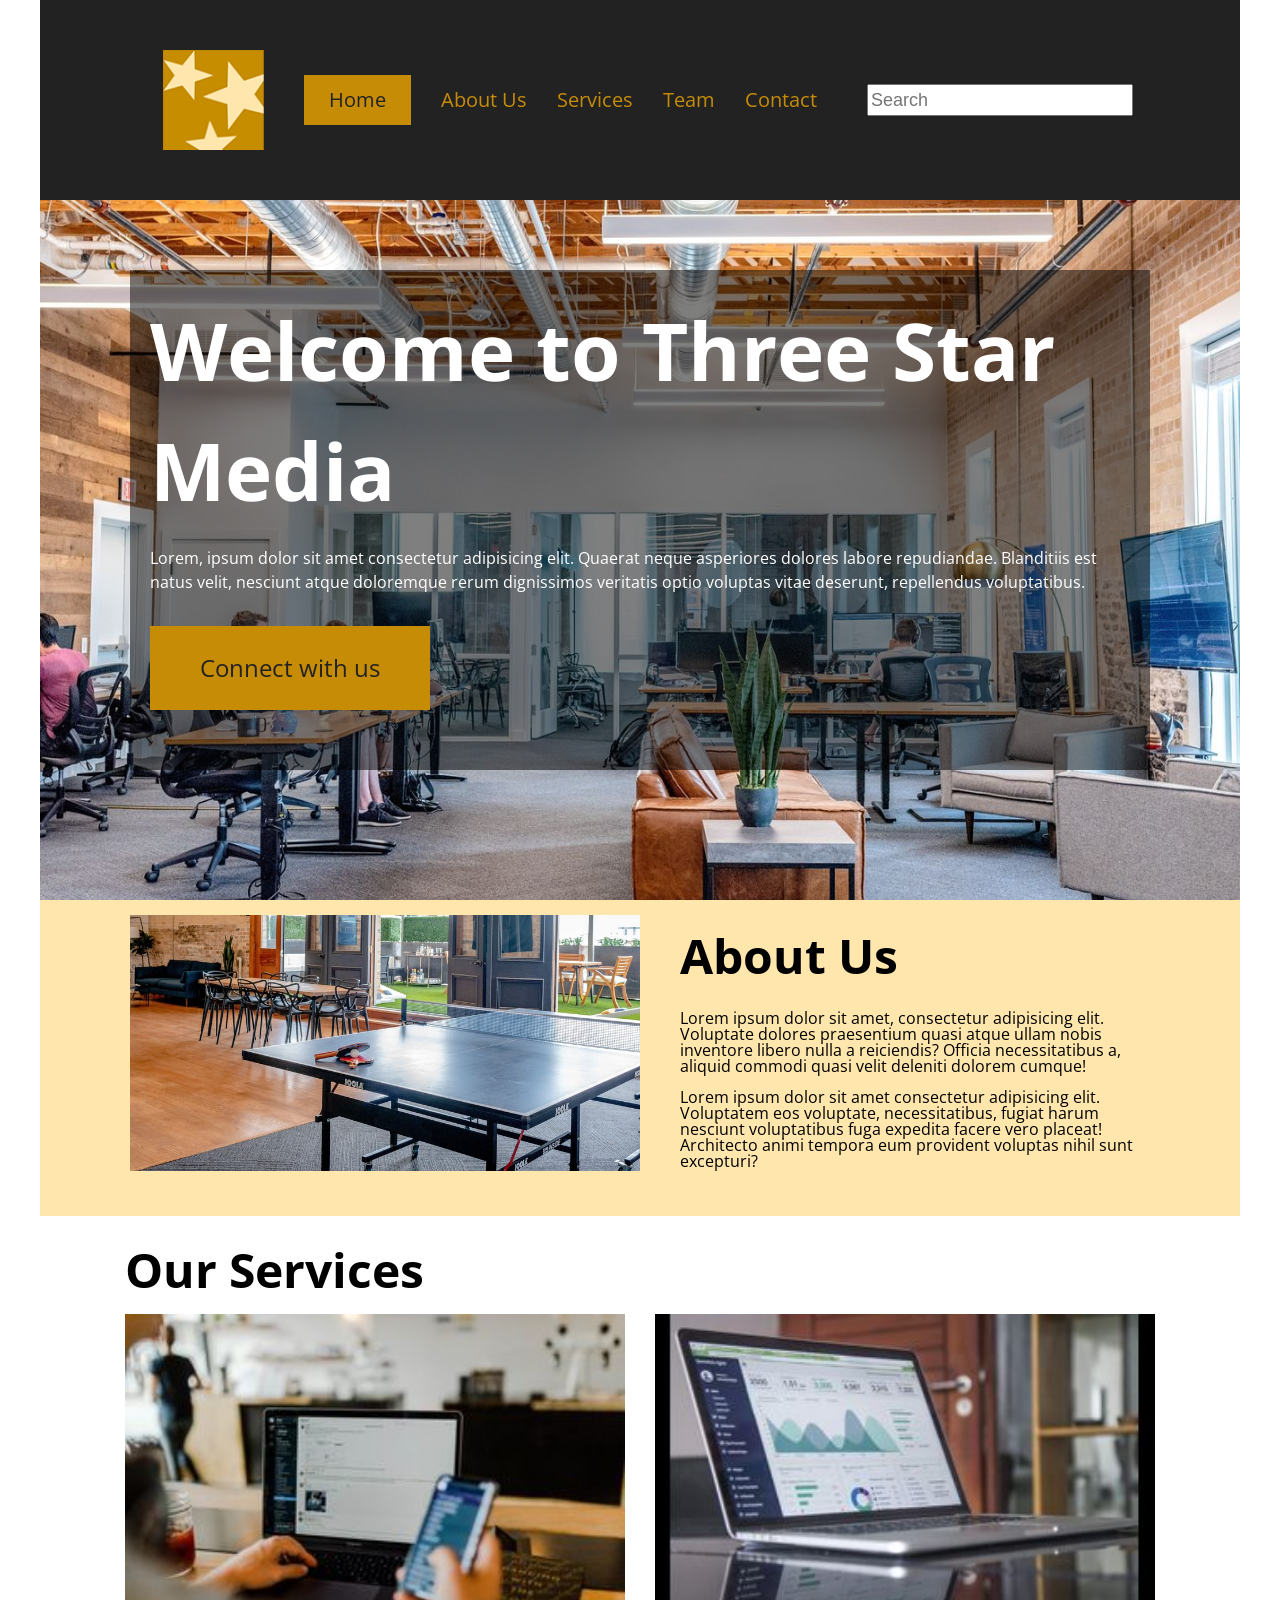
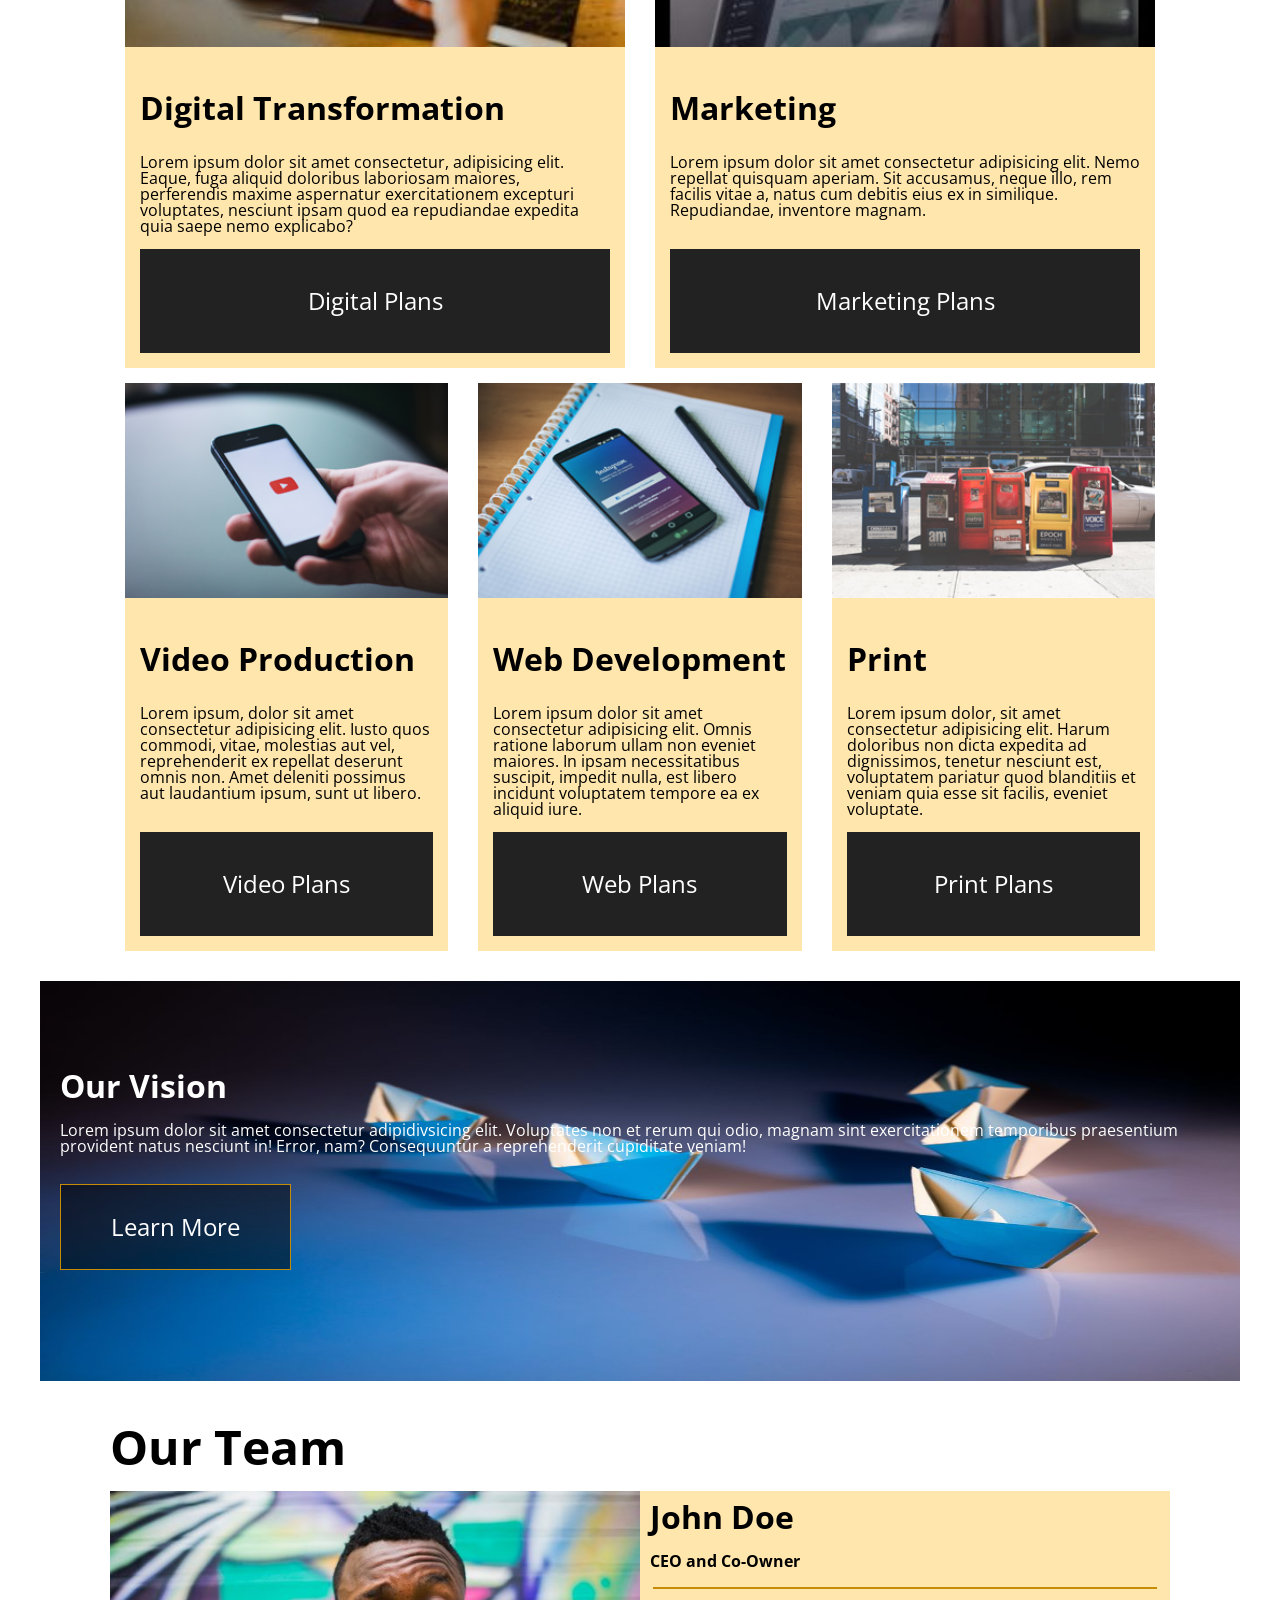
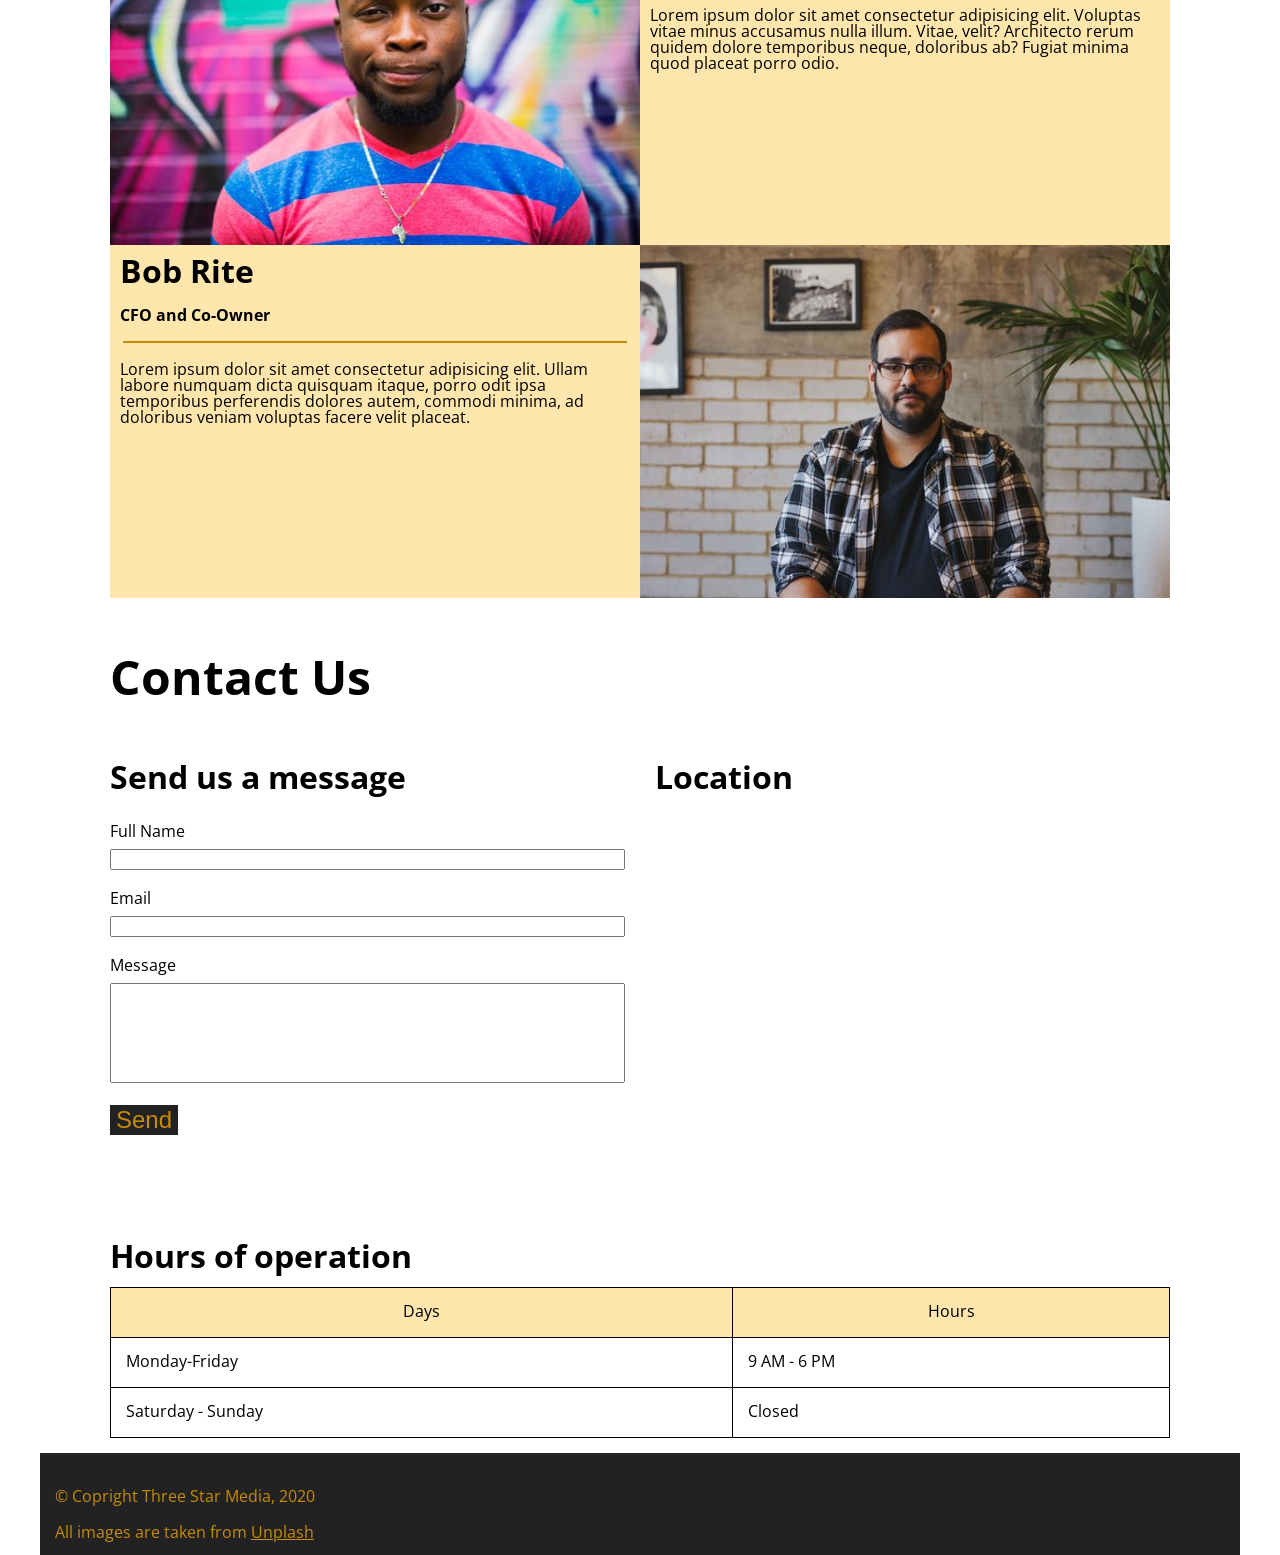
<file: final-project/index.html>
<!DOCTYPE html>
<html lang="en">
<head>
    <meta charset="UTF-8">
    <meta name="viewport" content="width=device-width, initial-scale=1.0">
    <title>Final Project</title>
    <link rel="stylesheet" href="css/main.css">
    <link rel="preconnect" href="https://fonts.googleapis.com">
<link rel="preconnect" href="https://fonts.gstatic.com" crossorigin>
<link href="https://fonts.googleapis.com/css2?family=Open+Sans:ital,wght@0,300..800;1,300..800&display=swap" rel="stylesheet">
</head>
<body>

    <div class="wrapper">
        <nav>
            <div class="color-box">
                <img src="images/logo.png" alt="Star Media Logo">
                <a href="#home">Home</a>
            </div>
             <!-- The <ul> creates an unordered list, each <li> is one nav link item. It uses IDs to jump to sections of the code that correspond with said ID -->
            <ul>
                <li><a href="#about-us">About Us</a></li>
                <li><a href="#services">Services</a></li>
                <li><a href="#team">Team</a></li>
                <li><a href="#contact">Contact</a></li>
            </ul>
            <div id="search-bar">
                <form action="" method="get">
                    <div>
                        <label for="search"></label>
                        <input id="search" type="text" name="search" placeholder="Search">
                    </div>
                </form>
            </div>
        </nav>


        <section id="home">
            <header>
                <img src="images/main-banner.jpg" alt="main banner photo">
                <div class="banner-overlay">
                    <h1>Welcome to Three Star Media</h1>
                    <P>Lorem, ipsum dolor sit amet consectetur adipisicing elit. Quaerat neque asperiores dolores labore repudiandae. Blanditiis est natus velit, nesciunt atque doloremque rerum dignissimos veritatis optio voluptas vitae deserunt, repellendus voluptatibus.</P>  
                    <a href="#contact">Connect with us</a>
                </div>
            </header>
        </section>

        <section id="about-us">
            <img src="images/about-us.jpg" alt="ping pong table photo">
            <div class="about-text">
                <h1>About Us</h1>
                <p>Lorem ipsum dolor sit amet, consectetur adipisicing elit. Voluptate dolores praesentium quasi atque ullam nobis inventore libero nulla a reiciendis? Officia necessitatibus a, aliquid commodi quasi velit deleniti dolorem cumque!</p>
                <p>Lorem ipsum dolor sit amet consectetur adipisicing elit. Voluptatem eos voluptate, necessitatibus, fugiat harum nesciunt voluptatibus fuga expedita facere vero placeat! Architecto animi tempora eum provident voluptas nihil sunt excepturi?</p>
            </div>
        </section>

        <section id="services">
            <h1>Our Services</h1>
            <!-- Each service is wrapped in its own <div> so they can be styled individually or laid out in a grid with CSS -->
            <article>
                <img src="images/digital.jpg" alt="">
                <h2>Digital Transformation</h2>
                <p>Lorem ipsum dolor sit amet consectetur, adipisicing elit. Eaque, fuga aliquid doloribus laboriosam maiores, perferendis maxime aspernatur exercitationem excepturi voluptates, nesciunt ipsam quod ea repudiandae expedita quia saepe nemo explicabo?</p>
                <a href="">Digital Plans</a>
            </article>

            <article>
                <img src="images/marketing.jpg" alt="laptop chart photo">
                <h2>Marketing</h2>
                <p>Lorem ipsum dolor sit amet consectetur adipisicing elit. Nemo repellat quisquam aperiam. Sit accusamus, neque illo, rem facilis vitae a, natus cum debitis eius ex in similique. Repudiandae, inventore magnam.</p>
                <a href="">Marketing Plans</a>
            </article>

            <article>
                <img src="images/video.jpg" alt="iphone photo">
                <h2>Video Production</h2>
                <p>Lorem ipsum, dolor sit amet consectetur adipisicing elit. Iusto quos commodi, vitae, molestias aut vel, reprehenderit ex repellat deserunt omnis non. Amet deleniti possimus aut laudantium ipsum, sunt ut libero.</p>
                <a href="">Video Plans</a>
            </article>

            <article>
                <img src="images/web.jpg" alt="iphone on top of notebook photo">
                <h2>Web Development</h2>
                <p>Lorem ipsum dolor sit amet consectetur adipisicing elit. Omnis ratione laborum ullam non eveniet maiores. In ipsam necessitatibus suscipit, impedit nulla, est libero incidunt voluptatem tempore ea ex aliquid iure.</p>
                <a href="">Web Plans</a>
            </article>

            <article>
                <img src="images/print.jpg" alt="mailboxes photo">
                <h2>Print</h2>
                <p>Lorem ipsum dolor, sit amet consectetur adipisicing elit. Harum doloribus non dicta expedita ad dignissimos, tenetur nesciunt est, voluptatem pariatur quod blanditiis et veniam quia esse sit facilis, eveniet voluptate.</p>
                <a href="">Print Plans</a>
            </article>
        </section>

        <section id="vision">
            <img src="images/vision.jpg" alt="paper boast photo">
            <div class="banner-text">
                <h2>Our Vision</h2>
                <p>Lorem ipsum dolor sit amet consectetur adipidivsicing elit. Voluptates non et rerum qui odio, magnam sint exercitationem temporibus praesentium provident natus nesciunt in! Error, nam? Consequuntur a reprehenderit cupiditate veniam!</p>
                <!-- There is no other page to give further information, that is why there is nothing in the href -->
                <a href="">Learn More</a>
            </div>
        </section>

        <section class="team">
            <h1>Our Team</h1>
            <!-- Each team member is in their own <div> so CSS can style or position them separately -->
            <article id="john">
                <img src="images/john.jpg" alt="picture of John Doe">
                <div class="team-info">
                    <h2>John Doe</h2>
                    <h3>CEO and Co-Owner</h3>
                    <hr>
                    <p>Lorem ipsum dolor sit amet consectetur adipisicing elit. Voluptas vitae minus accusamus nulla illum. Vitae, velit? Architecto rerum quidem dolore temporibus neque, doloribus ab? Fugiat minima quod placeat porro odio.</p>
                </div>
            </article>
            <article id="bob">
                <img src="images/bob.jpg" alt="picture of Bob Rite">
                <div class="team-info">
                    <h2>Bob Rite</h2>
                    <h3>CFO and Co-Owner</h3>
                    <hr>
                    <p>Lorem ipsum dolor sit amet consectetur adipisicing elit. Ullam labore numquam dicta quisquam itaque, porro odit ipsa temporibus perferendis dolores autem, commodi minima, ad doloribus veniam voluptas facere velit placeat.</p>
                </div>
            </article>
        </section>

        <div class="contact-wrapper">
            <h1>Contact Us</h1>
            <section id="contact">
                <article class="message">
                    <h2>Send us a message</h2>
                    <form action="thanks.html" method="get">
                        <div>
                            <label for="fullname">Full Name</label>
                            <input id="fullname" type="text" name="fullname" required>
                        </div>
                        <div>
                            <label for="email">Email</label>
                            <input id="email" type="text" name="email" required>
                        </div>
                        <div>
                            <label for="message">Message</label>
                            <!-- <textarea> is used instead of <input> for multi-line text -->
                            <textarea id="message"></textarea>
                        </div>
                        <div>
                            <button type="Submit">Send</button>
                        </div>

                    </form>
                </article>
            </section>

             <section class="hours">
                    <h2>Hours of operation</h2>
                    <table>
                        <tr>
                            <th>Days</th>
                            <th>Hours</th>
                        </tr>
                        <tr>
                            <td>Monday-Friday</td>
                            <td>9 AM - 6 PM</td>
                        </tr>
                        <tr>
                            <td>Saturday - Sunday</td>
                            <td>Closed</td>
                        </tr>
                    </table>
                </section>

            <section class="location">
                <h2>Location</h2>
                <!-- This is an embedded Google Map. The long src URL is copied directly from Google Maps -->
                <iframe src="https://www.google.com/maps/embed?pb=!1m18!1m12!1m3!1d89789.52226484688!2d-76.01696043607433!3d45.30998969122156!2m3!1f0!2f0!3f0!3m2!1i1024!2i768!4f13.1!3m3!1m2!1s0x4cce0718cc4a6ad7%3A0xc6cc467725843e2b!2sAlgonquin%20College%20-%20Ottawa%20Campus!5e0!3m2!1sen!2sca!4v1775089285693!5m2!1sen!2sca" width="600" height="450" style="border:0;" allowfullscreen="" loading="lazy" referrerpolicy="no-referrer-when-downgrade"></iframe>
            </section>
        </div>
        <footer>
            <p> &copy; Copright Three Star Media, 2020</p>
            <p>All images are taken from <a href="">Unplash</a></p>
        </footer>
    </div>
</body>
</html>
</file>
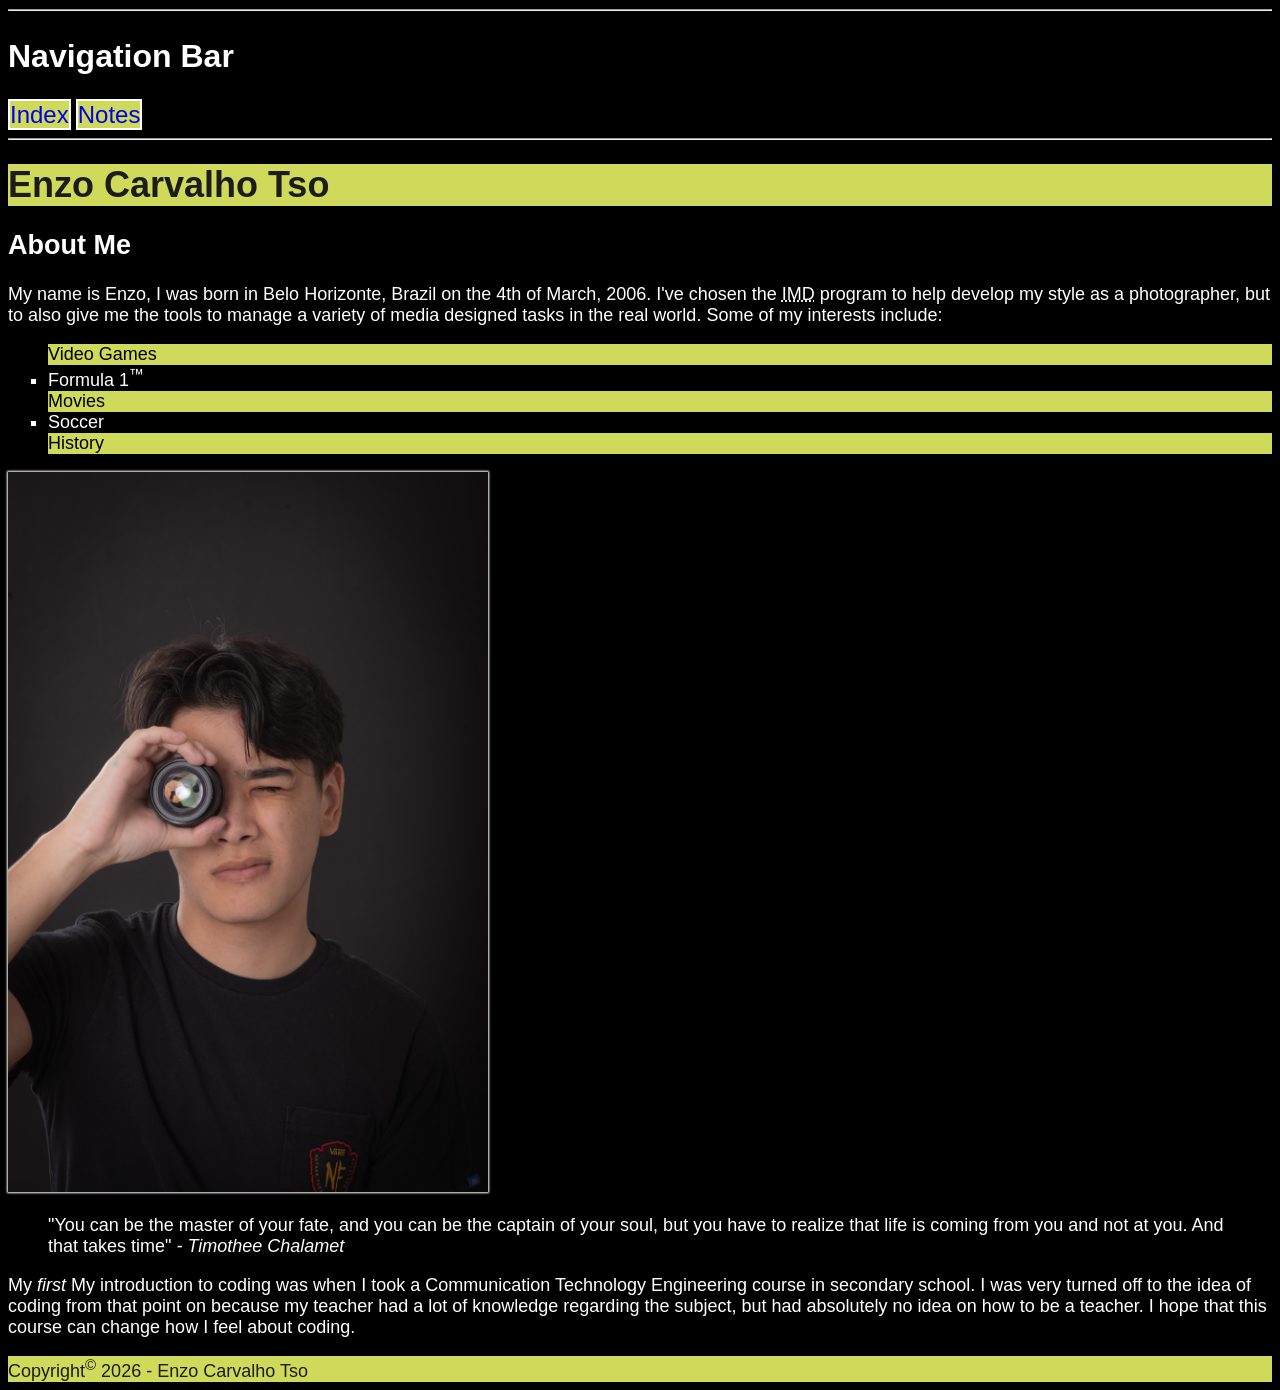
<file: html-assignment/index.html>
<!DOCTYPE html>
<html lang="en">
<head class="site-title">
    <meta charset="UTF-8">
    <meta name="viewport" content="width=device-width, initial-scale=1.0">
    <title>carv0076</title>
    <link rel="stylesheet" href="css/main.css">
</head>
<body>
  <hr>
 <nav>
  <h2>Navigation Bar</h2>
    <a href="index.html">Index</a>
    
    <a href="notes.html">Notes</a>
 </nav>
 <hr>
 
 <header>
  <h1 class="site-title">Enzo Carvalho Tso</h1>
 </header>

 <main>

  <article><h2>About Me</h2></article>

  <p>My name is Enzo, I was born in Belo Horizonte, Brazil on the 4th of March, 2006. I've chosen the <abbr title="Interactive Media Design">IMD</abbr> program to help develop my style as a photographer, but to also give me the tools to manage a variety of media designed tasks in the real world. Some of my interests include:</p>

  <ul>
    <li>Video Games</li>
    <li>Formula 1<sup>&trade;</sup></li>
    <li>Movies</li>
    <li>Soccer</li>
    <li>History</li>
  </ul>

  <div>
    <img src="images/enzo-headshot.jpg" alt="image of enzo" width="480" height="720" id="my-image">
  </div>

  <blockquote> "You can be the master of your fate, and you can be the captain of your soul, but you have to realize that life is coming from you and not at you. And that takes time" <cite> - Timothee Chalamet</cite> </blockquote>

  <p>My <em>first</em> My introduction to coding was when I took a Communication Technology Engineering course in secondary school. I was very turned off to the idea of coding from that point on because my teacher had a lot of knowledge regarding the subject, but had absolutely no idea on how to be a teacher. I hope that this course can change how I feel about coding. </p>

 </main>


<footer>Copyright<sup>&copy;</sup> 2026 - Enzo Carvalho Tso</footer>

</body>
</html>
</file>
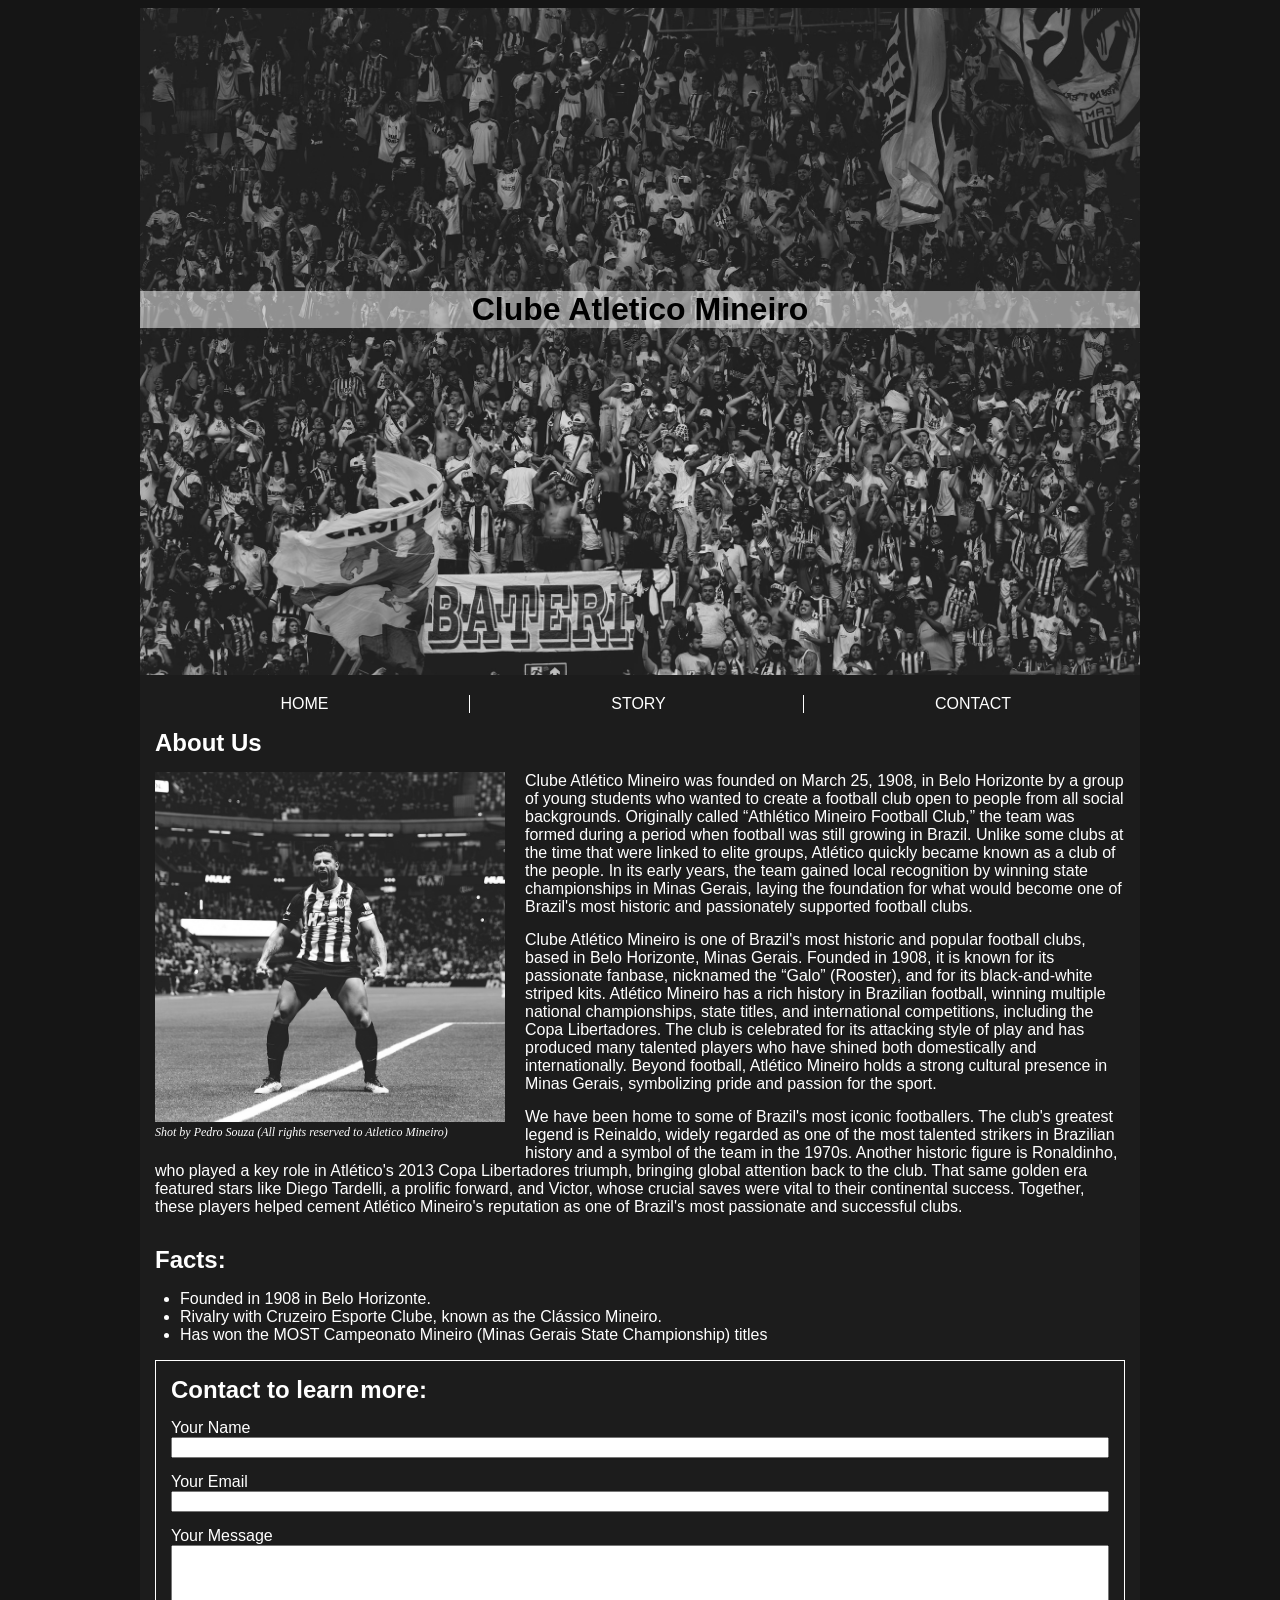
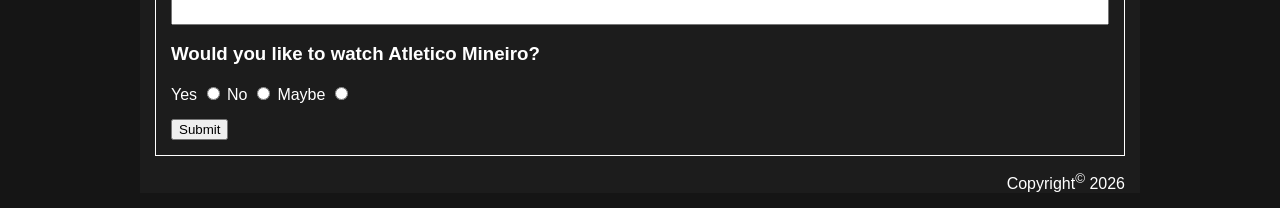
<file: midterm/index.html>
<!DOCTYPE html>
<html lang="en">
<head>
    <meta charset="UTF-8">
    <meta name="viewport" content="width=device-width, initial-scale=1.0">
    <title>Midterm</title>
    <link rel="stylesheet" href="css/main.css">
</head>
<body>
    <div class="wrapper">
        <header id="Home">
        <!-- Adds div that will be the banner photo above the nav -->
            <div class="img-text">
                <h1>Clube Atletico Mineiro</h1>
                <img src="images/banner-photo.jpg" alt="Photo of Atletico Mineiro Fans">
            </div>
        </header>
    <nav>
        <!-- Nav that will jump to the part of the page that is correspondant with the link (using IDs)-->
        <ul>
            <li><a href="#">Home</a></li>
            <li><a href="#story">Story</a></li>
            <li><a href="#contact-form">Contact</a></li>
        </ul>
    </nav>

    <article>
        <h2 id="story">About Us</h2>
        <!-- This will be the container that holds the floated image and the image caption -->
        <figure>
            <img src="images/hulk.jpg" alt="Image of Hulk Paraiba">
            <!-- figcaption is the way to add text thats connected directly under an image (captions,credits, or addtional info) -->
            <figcaption class="img-credit">Shot by Pedro Souza (All rights reserved to Atletico Mineiro)</figcaption>
        </figure>
        <!-- clearflix will ensure that the image that was floated will be put back down and not interfere with anythign added after-->
        <section class="clearfix">
            <p>Clube Atlético Mineiro was founded on March 25, 1908, in Belo Horizonte by a group of young students who wanted to create a football club open to people from all social backgrounds. Originally called “Athlético Mineiro Football Club,” the team was formed during a period when football was still growing in Brazil. Unlike some clubs at the time that were linked to elite groups, Atlético quickly became known as a club of the people. In its early years, the team gained local recognition by winning state championships in Minas Gerais, laying the foundation for what would become one of Brazil's most historic and passionately supported football clubs.</p>
            <p>Clube Atlético Mineiro is one of Brazil's most historic and popular football clubs, based in Belo Horizonte, Minas Gerais. Founded in 1908, it is known for its passionate fanbase, nicknamed the “Galo” (Rooster), and for its black-and-white striped kits. Atlético Mineiro has a rich history in Brazilian football, winning multiple national championships, state titles, and international competitions, including the Copa Libertadores. The club is celebrated for its attacking style of play and has produced many talented players who have shined both domestically and internationally. Beyond football, Atlético Mineiro holds a strong cultural presence in Minas Gerais, symbolizing pride and passion for the sport.</p>
            <p>We have been home to some of Brazil's most iconic footballers. The club's greatest legend is Reinaldo, widely regarded as one of the most talented strikers in Brazilian history and a symbol of the team in the 1970s. Another historic figure is Ronaldinho, who played a key role in Atlético's 2013 Copa Libertadores triumph, bringing global attention back to the club. That same golden era featured stars like Diego Tardelli, a prolific forward, and Victor, whose crucial saves were vital to their continental success. Together, these players helped cement Atlético Mineiro's reputation as one of Brazil's most passionate and successful clubs.</p>
        </section>
    </article>     
    <div>
        <h2>Facts:</h2>
         <ul>
            <li>Founded in 1908 in Belo Horizonte.</li>
            <li>Rivalry with Cruzeiro Esporte Clube, known as the Clássico Mineiro.</li>
            <li>Has won the MOST Campeonato Mineiro (Minas Gerais State Championship) titles</li>
        </ul>
    </div>

    <div id="contact-form">
        <form action="form.html" method="get">
            <h2>Contact to learn more:</h2>
            <!-- Each text form input is giving a specific ID to facilitate the CSS changes to be made according to what information needs to be inputed-->
             <div>
                <label for="fullname">Your Name</label>
                <input id="fullname" type="text" name="fullname" class="short-input" required>
            </div>
            <div>
                <label for="email">Your Email</label>
                <input id="email" type="text" name="email" class="short-input" required>
            </div>
            <div>
                <label for="msg">Your Message</label>
                <input id="msg" type="text" name="message" class="long-input" required>
            </div>
            <div>
                <h3>Would you like to watch Atletico Mineiro?</h3>
                    <label for="yes">Yes</label>
                    <input type="radio" name="yesornoormaybe" id="yes" value="yes">
                    <label for="no">No</label>
                    <input type="radio" name="yesornoormaybe" id="no" value="no">
                    <label for="maybe">Maybe</label>
                    <input type="radio" name="yesornoormaybe" id="maybe" value="maybe">
            </div>
            <div>
                <button type="Submit">Submit</button>
            </div>

        </form>
    </div>

    <footer>
        <p>Copyright<sup>&copy;</sup> 2026</p>
    </footer>

    </div>
</body>
</html>
</file>
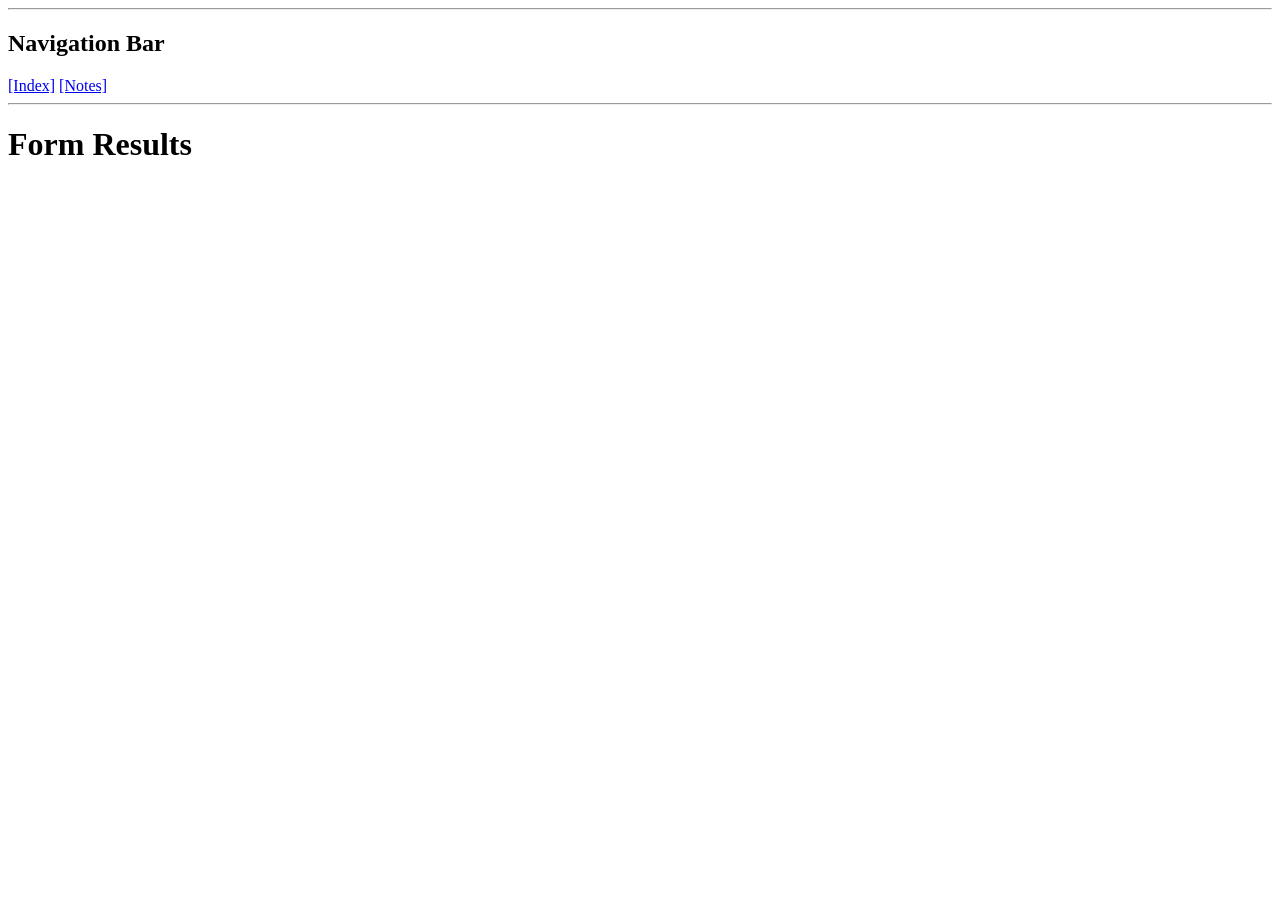
<file: html-assignment/form.html>
<!DOCTYPE html>
<html lang="en">
<head>
    <meta charset="UTF-8">
    <meta name="viewport" content="width=device-width, initial-scale=1.0">
    <title>Form Results</title>
</head>
<body>
    <hr>
 <nav>
  <h2>Navigation Bar</h2>
    <a href="index.html">[Index]</a>
    
    <a href="notes.html">[Notes]</a>
 </nav>
 <hr>

<header><h1>Form Results</h1></header>
    
</body>
</html>
</file>
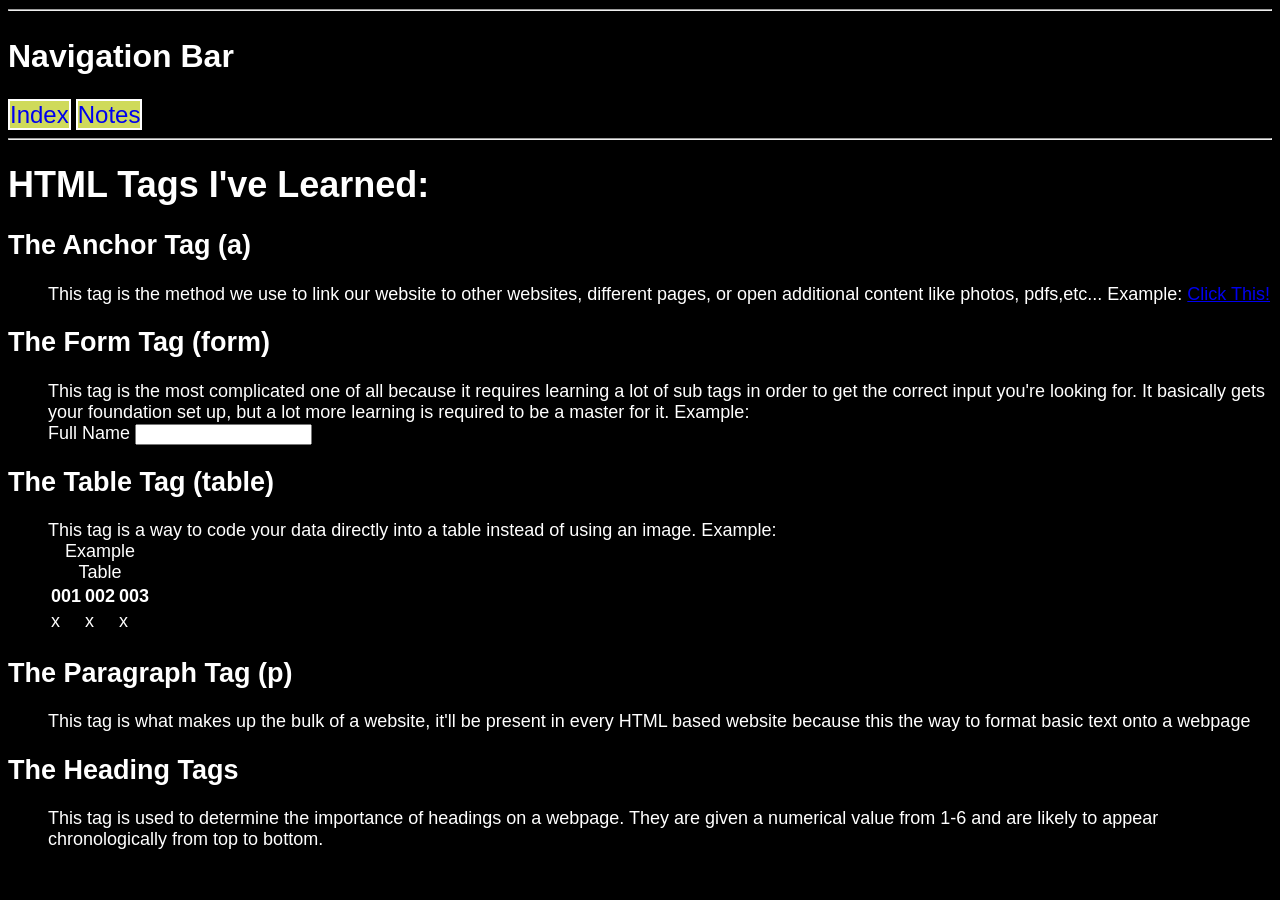
<file: html-assignment/notes.html>
<!DOCTYPE html>
<html lang="en">
<head>
    <meta charset="UTF-8">
    <meta name="viewport" content="width=device-width, initial-scale=1.0">
    <title>Notes</title>
    <link rel="stylesheet" href="css/notes.css">
</head>
<body>
    <hr>
 <nav>
  <h2>Navigation Bar</h2>
    <a href="index.html">Index</a>
    
    <a href="notes.html">Notes</a>
 </nav>
 <hr>
    <header>
        <h1>HTML Tags I've Learned:</h1>
    </header>
    
    
    <div>
        <dl>
            <dt><h2>The Anchor Tag (a)</h2></dt>
            <dd>This tag is the method we use to link our website to other websites, different pages, or open additional content like photos, pdfs,etc... Example: <a href="https://www.youtube.com/watch?v=dQw4w9WgXcQ" target="_blank">Click This!</a>
            </dd>

            <dt><h2>The Form Tag (form)</h2></dt>
            <dd>This tag is the most complicated one of all because it requires learning a lot of sub tags in order to get the correct input you're looking for. It basically gets your foundation set up, but a lot more learning is required to be a master for it. Example: 
                
            <form action="form.html" method="get">
                <label for="fullname"> Full Name</label>
                <input type="text" id="fullname" required>
            </form>
            </dd>

            <dt><h2>The Table Tag (table)</h2></dt>
            <dd>This tag is a way to code your data directly into a table instead of using an image. Example: 

                <table>
                    <caption>Example Table</caption>
                    <thead>
                        <tr>
                            <th>001</th>
                            <th>002</th>
                            <th>003</th>
                        </tr>
                    </thead>
                    <tbody>
                        <tr>
                            <td>x</td>
                            <td>x</td>
                            <td>x</td>
                        </tr>
                    </tbody>
                </table>
             </dd>

             <dt><h2>The Paragraph Tag (p)</h2></dt>
             <dd>This tag is what makes up the bulk of a website, it'll be present in every HTML based website because this the way to format basic text onto a webpage</dd>

             <dt><h2>The Heading Tags</h2></dt>
             <dd>This tag is used to determine the importance of headings on a webpage. They are given a numerical value from 1-6 and are likely to appear chronologically from top to bottom.</dd>


        </dl>
    </div>

</body>
</html>
</file>
<file: final-project/css/main.css>
/* http://meyerweb.com/eric/tools/css/reset/ 
   v2.0 | 20110126
   License: none (public domain)
*/

html, body, div, span, applet, object, iframe,
h1, h2, h3, h4, h5, h6, p, blockquote, pre,
a, abbr, acronym, address, big, cite, code,
del, dfn, em, img, ins, kbd, q, s, samp,
small, strike, strong, sub, sup, tt, var,
b, u, i, center,
dl, dt, dd, ol, ul, li,
fieldset, form, label, legend,
table, caption, tbody, tfoot, thead, tr, th, td,
article, aside, canvas, details, embed, 
figure, figcaption, footer, header, hgroup, 
menu, nav, output, ruby, section, summary,
time, mark, audio, video {
	margin: 0;
	padding: 0;
	border: 0;
	font-size: 100%;
	font: inherit;
	vertical-align: baseline;
}
/* HTML5 display-role reset for older browsers */
article, aside, details, figcaption, figure, 
footer, header, hgroup, menu, nav, section {
	display: block;
}

body {
	line-height: 1;
    font-family: 'Open Sans', sans-serif;
    overflow-x:hidden; /* stops horizontal scroll bars from appearing */
}
ol, ul {
	list-style: none;
}
blockquote, q {
	quotes: none;
}
blockquote:before, blockquote:after,
q:before, q:after {
	content: '';
	content: none;
}
table {
	border-collapse: collapse;
	border-spacing: 0;
}

* {
    box-sizing: border-box; /* border won't push elements outside their set width */
}

.wrapper {
    max-width: 1200px;
    margin: 0 auto;
}

a {
    text-decoration: none;
}

h1 {
    font-size: 3rem;
    font-weight: bold;
}

h2 {
    font-size: 2rem;
    font-weight: bold;
}

h3 {
    font-weight: bold;
}

nav {
    background-color: #222222;
}

.color-box {
    background-color: #c78c06;
    height: 250px;
    border: 15px solid #222222 ;
    display: grid;
    grid-template-rows: 1fr auto; /* logo gets all the leftover space, link sits at the bottom  */
    justify-items: center; 
}

.color-box img {
    align-self: start;  /* Keeps logo at the very top of its area */
    justify-self: start;
}

.color-box a {
    font-size: 20px;
    padding-bottom: 15px;
    color: #222222;
    text-decoration: none;
}

nav ul {
   display:flex;
   flex-direction: column;
   align-items: center;
   font-size: 20px;
   padding: 20px 0;
   gap: 45px;
}

nav ul li a{
    color: #c78c06;
}

nav form input{
    width: 95%;
    margin: 20px;
    height: 2rem;
    font-size: 18px;
}

header {
    position: relative;
}

.banner-overlay{
    position: absolute;  /* allows it to sit on top of the banner img */
    top: 10%;
    width: 100%;
    background-color: rgba(0,0,0,0.5);
    left: 0;
    right: 0;
    margin: 0 auto;
    padding: 20px;
}

header div h1 {
    font-size: 4rem;
    color: white;
    line-height: 1.5;
    margin-bottom: 1rem;
}

header div p {
    color: white;
    line-height: 1.5;
    margin-bottom: 2rem;
}

header div a {
    background-color: #c78c06;
    font-size: 1.5rem;
    display: inline-block; /* lets padding apply properly on an anchor tag  */
    padding: 30px 50px;
    color: #222222;
}

#home {
    position: relative; /* needed so the header is positioned relative to this */
    max-width: 100%;
    margin: 0 auto;
}

#home img {
    width: 100%;
    display: block; /* removes small gap under images  */
}

#about-us {
    background-color: #ffe6ac ;
    padding: 15px;
}

#about-us .about-text p{
    padding-bottom: 15px;
}

#about-us .about-text h1 {
    padding-bottom: 30px;
}

#about-us img {
    width: 100%;
    padding-bottom: 30px;
}

#services h1 {
    padding: 30px 15px 20px 15px;
}

#services img {
    width: 100%;
    padding-bottom: 30px;
}

#services article {
    background-color: #ffe6ac;
    border-bottom: 15px solid white;
    border-right: 15px solid white;
    border-left: 15px solid white;
}

#services article h2, #services article p {
    padding: 15px;
    padding-bottom: 15px;
}

#services article a{
    background-color: #222222;
    font-size: 1.5rem;
    padding: 40px 50px;
    margin: 10px 15px 15px 15px;
    display: inline-block;
    color: white;
}

#vision {
    position: relative; /* so the .baner-text can be positioned inside it */
    width: 100%;
}

#vision img {
    width: 100%;
    height: 400px;
    margin-top: 15px;
}

.banner-text {
    position: absolute;
    width: auto;
    padding: 20px;
    top: 20%;
    right: 15px;
}

.banner-text h2, .banner-text p, .banner-text a {
    color: white;
    padding-bottom: 20px;
}

.banner-text a {
    display: inline-block;
    font-size: 1.5rem;
    background-color: rgba(0,0,0,0.5);
    border: 1px solid #c78c06;
    margin-top: 10px;
    padding: 30px 50px;
}

.team h1 {
    margin: 40px 15px 20px 15px;
}

.team img {
    width: 100%;
    padding-bottom: 10px;
}

#john, #bob {
    background-color: #ffe6ac;
    padding-bottom: 15px;
    border: 15px solid white;
}

.team-info h2, .team-info h3, .team-info p {
    padding: 10px;
}

hr {
    border: none;
    background-color: #c78c06;
    height: 2px;
}

.contact-wrapper h1 {
    padding: 15px;
}

.message > *{
    padding: 15px;
}

.message form textarea, .message form input {
    width: 100%;
    resize: none; /* so users can't resize the textarea */
    margin-bottom: 20px;
}

.message form label {
    display: block;
    margin-bottom: 10px;
}

.message form textarea {
    height: 150px;
}

.message form button {
    background-color: #222222;
    color: #c78c06;
    border:none;
    font-size: 1.5rem;
}

.hours {
    padding: 15px
}

.hours table {
    width: 100%;
    margin-top: 15px;
}

.hours th, .hours td {
    border: 1px solid black;
    height: 50px;
    padding: 15px 15px;
}

.hours th{
    background-color: #ffe6ac;
}

.location {
    padding: 15px;
}

.location > * {
    padding-bottom: 15px;
}

.location iframe{
    width: 100%;
    height: 600px;
}

footer {
    background-color: #222;
    color: #c78c06;
    padding: 15px 15px;
}

footer p {
    padding-top: 20px;
}

footer a {
    color: #c78c06;
    text-decoration: underline;
}

@media screen and (min-width: 640px) {
}
    


@media screen and (min-width:760px) {

    nav {
        /* switches nav from vertical to horizontal */
        display:flex;
        flex-direction: row;
        align-items: center;
        justify-content: center;
        gap: 30px;
        height: 200px;
    }

    .color-box {
        background-color: transparent; 
        border: none;
        display: flex;
        flex-direction: row;
        align-items: center;
        justify-content: space-between; /* evenly spaces li */
        height: 50px;
        width: auto;
        gap: 30px;
        grid-template-rows: unset; /* resets mobile layout from grid to flex */
    }

    .color-box img {
        align-self: center;
        height: 100px;
        width: auto;
        box-sizing: content-box; /* padding is outside the set height, this makes sure the logo doesn't shrink */
        padding: 10px;
    }

    .color-box a {
        background-color: #c78c06;
        padding: 15px 25px;
        height: 100%;
        display: flex;
        align-items: center; /* centers text inside the <a> */
    }

    nav ul {
        display: flex;
        flex-direction: row;
        align-items: center;
        gap: 30px;
        padding: 0;
    }

    .banner-overlay {
        width: 85%;
        height: 500px;
    }

    .banner-overlay h1 {
        font-size: 5rem;
    }

    #home img {
        max-height: 700px;
        object-fit: cover; /* crops img instead of stretching */
    }

    #about-us {
        display: flex;
        align-items: center;
        gap: 40px;
        padding: 15px 90px;
    }

    #about-us img {
        width: 50%;
        height: auto;
        display: block;
    }

    .about-text {
        width: 50%;
    }

    #services {
        display: flex;
        flex-wrap: wrap;
        align-items: stretch; /* forces all the article boxes to be the same height */
        padding: 0 70px;
    }

    #services h1 {
        width: 100%;
    }

    #services article {
        flex: 1 1 calc(33.333% - 20px);
        display: flex; /* added here to target all the articles, and make every tag 100% width */
        flex-direction: column;
    }

    #services article:nth-child(2),  #services article:nth-child(3) {
        flex: 1 1 calc(50% - 20px);
    }

    #services article a {
        display: block;
        text-align: center;
        margin-top: auto; /* pushes the <a> the bottom no matter what */
    }

    .team {
        padding: 0 70px;
    }

    .team h1 {
        margin: 40px 15px 20px 0px;
    }

    .team article{
        border: 15px solid white;
    }

    #john, #bob {
        display: flex;
        align-items: stretch; /* makes it so they're the same height */
        padding-bottom: 0;
        border: none;
    }

    #bob {
        flex-direction: row-reverse; /*reverses the order so the img is on the left  */
    }

    .team article img {
        width: 50%;
        height: 100%;
        object-fit: cover; /*crops the img isntead of stretching it */
        display: block;
        padding-bottom: 0;
    }

    hr {
        width: 95%;
    }

    .contact-wrapper {
        display: grid;
        grid-template-columns: 1fr 1fr; /*makes a 2 column grid for .message and .location to fit side by side */
        padding: 0 70px;
    }

    .contact-wrapper h1 {
        grid-column: 1 / 3; /* start and end location for each element within the grid */
        padding-left: 0;
        padding-top: 55px;
        padding-bottom: 45px;
    }

    .message > * {
        padding-left: 0;
    }

    .message h2, .location h2 {
        padding-bottom: 15px;
    }

    .message form textarea {
        height: 100px;
    }

    .message form button {
        margin-bottom: 50px;
    }

    #contact {
        grid-column: 1 / 2;
    }

    .location {
        grid-column: 2 / 3;
        grid-row: 2; /* makes sure location stays beside the form */
        padding-right: 0;
    }

    .location iframe {
        height: 400px;
    }

    .hours {
        grid-column: 1 / 3;
        padding-left: 0;
        padding-right: 0;
    }
}
</file>
<file: html-assignment/css/main.css>
nav a {
    font-size: 1.5rem;
    border-style: solid;
    border-width: 2px;
    border-color: white;
}

nav a:link {
    text-decoration: none;
    background-color:#CFDA5A ;
}

nav a:visited {
    color: black;
}

nav a:hover {
    background-color: #285A71;
}

nav h2 {
    font-size: 2rem;
}

body {
    font-size: 18px;
    font-family: Arial, Helvetica, sans-serif;
    color: white;
    background-color: black;
}

header, footer {
    background-color:#CFDA5A;
    color: #1C1C1C;
}

.site-title {
    color: #1C1C1C;
}

#my-image {
    box-shadow: 0px 0px 2px 1px white;
}

ul {
    list-style-type: square;
}

li:nth-child(odd) {
    background-color: #CFDA5A;
    color: black;
}
</file>
<file: midterm/css/main.css>
* {
    box-sizing: border-box;
}

body {
    background-color: #151515;  
}
p, h1, h2, a, li {
    color: white;
    font-family: Arial, Helvetica, sans-serif;
}

/* gives the web page the floated look agaisnt the background*/
.wrapper {
    width:1000px;
    background-color: #1c1c1c;
    margin: auto;
}

h2 { 
    margin: 15px;
}

p {
    margin: 15px;
}

/* Pulled out of normal flow with absolute positioning so it floats over the hero image, with a semi-transparent white background to keep text readable over any image  */
header h1{
  position: absolute;
  top: 30%;
  background-color: rgba(255,255,255,0.5);
  color: black;
  font-weight: bold;
  width: 1000px;
  text-align: center;  
}

 /* Acts as the anchor for the absolute h1 — without position: relative here, the h1 would position itself relative to the whole page instead */
.container{
  position: relative;
  max-width: 500px;
  margin: 0 auto;
  text-align: center;  
}
img{
  width: 100%;
  height: auto;
}

nav {
    position: relative;
    z-index: 1;
}

nav ul {
    padding-left: 0;
    list-style-type: none;
}

/* inline-block lines the items up horizontally while width: 33% splits them into three equal columns with white borders as dividers */
nav li {
    display: inline-block;
    text-align:  center;
    text-transform: uppercase;
    border-right: 1px solid white;
    width: 33%;
}

nav li:last-child {
    border-right: none;
}

a {
    text-decoration: none;
}

/* "float: left" pins the image to the left edge so the article text wraps naturally around its right side */
article figure {
    width: 350px;
    float: left;
    margin: 0px 20px 15px 15px;
}

article figure img {
    width: 100%;
    height: auto;
    display: block;
}

.img-credit {
    font-size: 12px;
    text-align: left;
    margin-top: 3px;
    color: white;
    font-style: italic;
}

/* Inserts an invisible block after the container that clears all floats, forcing the parent to stretch tall enough to contain its floated children */
.clearfix::after {
    content: '';
    display: block;
    clear: both;
}

#contact-form {
    border: 1px solid white;
    margin: 15px;
}

form div {
    color: white;
    font-family: Arial, Helvetica, sans-serif;
    margin: 15px;
}

/* This adds styling to the text boxes in the forms based on the info (long or short)*/
.short-input {
    width: 100%;
}

.long-input {
    width: 100%;
    height: 80px;
}

footer {
    text-align: right;
}
</file>
<file: html-assignment/css/notes.css>
body {
    font-size: 18px;
    font-family: Arial, Helvetica, sans-serif;
    color: white;
    background-color: black;
}

nav a {
    font-size: 1.5rem;
    border-style: solid;
    border-width: 2px;
    border-color: white;
}

nav a:link {
    text-decoration: none;
    background-color:#CFDA5A ;
}

nav a:visited {
    color: black;
}

nav a:hover {
    background-color: #285A71;
}

nav h2 {
    font-size: 2rem;
}
</file>
